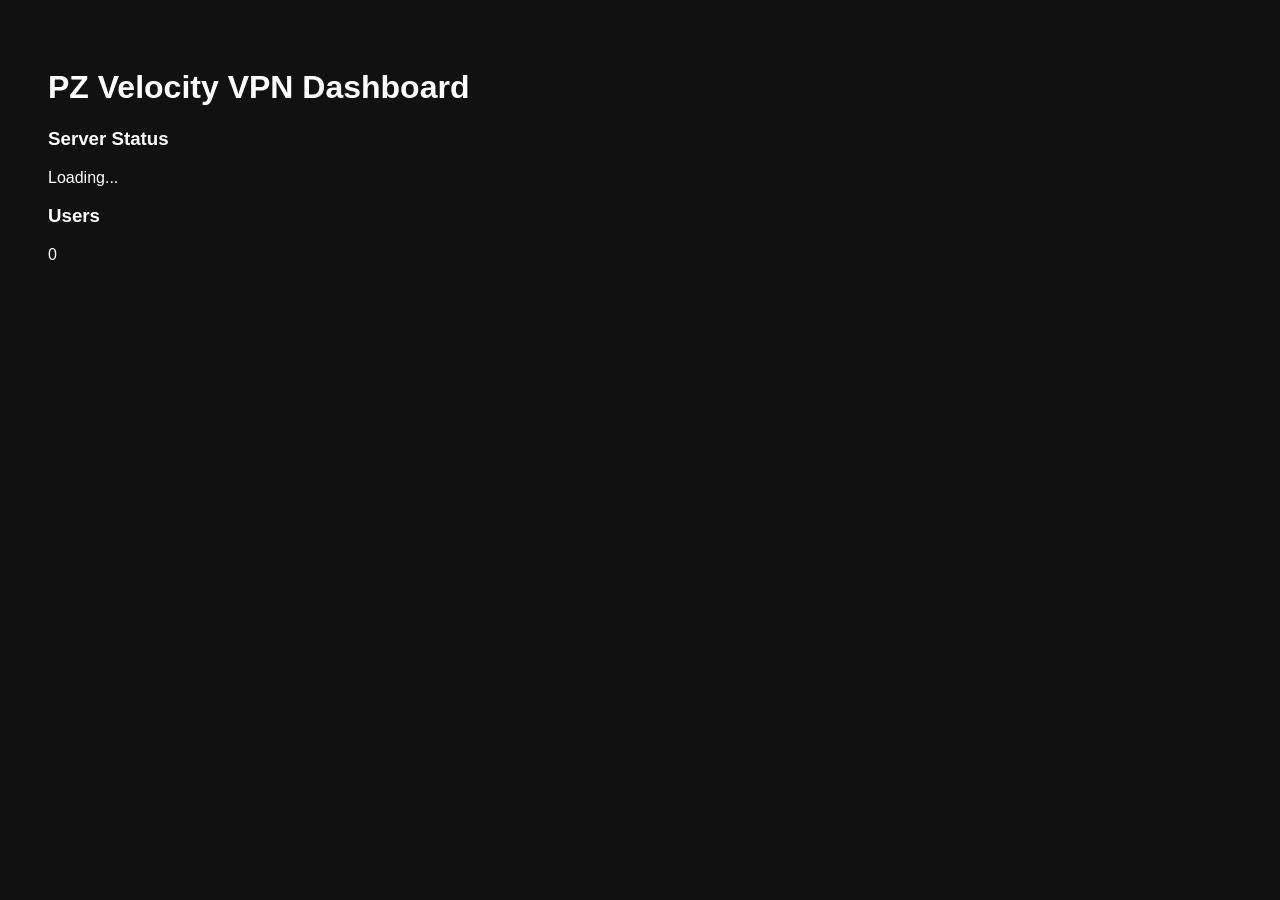
<file: panel/web/index.html>
<!DOCTYPE html>

<html>

<head>

<title>
PZ Velocity VPN Panel
</title>

<link rel="stylesheet" href="css/style.css">

</head>


<body>


<h1>
PZ Velocity VPN Dashboard
</h1>


<div>

<h3>
Server Status
</h3>

<p id="status">
Loading...
</p>


</div>



<div>

<h3>
Users
</h3>


<p id="users">
0
</p>


</div>


<script src="js/app.js"></script>
<script src="js/users.js"></script>

</body>

</html>
</file>
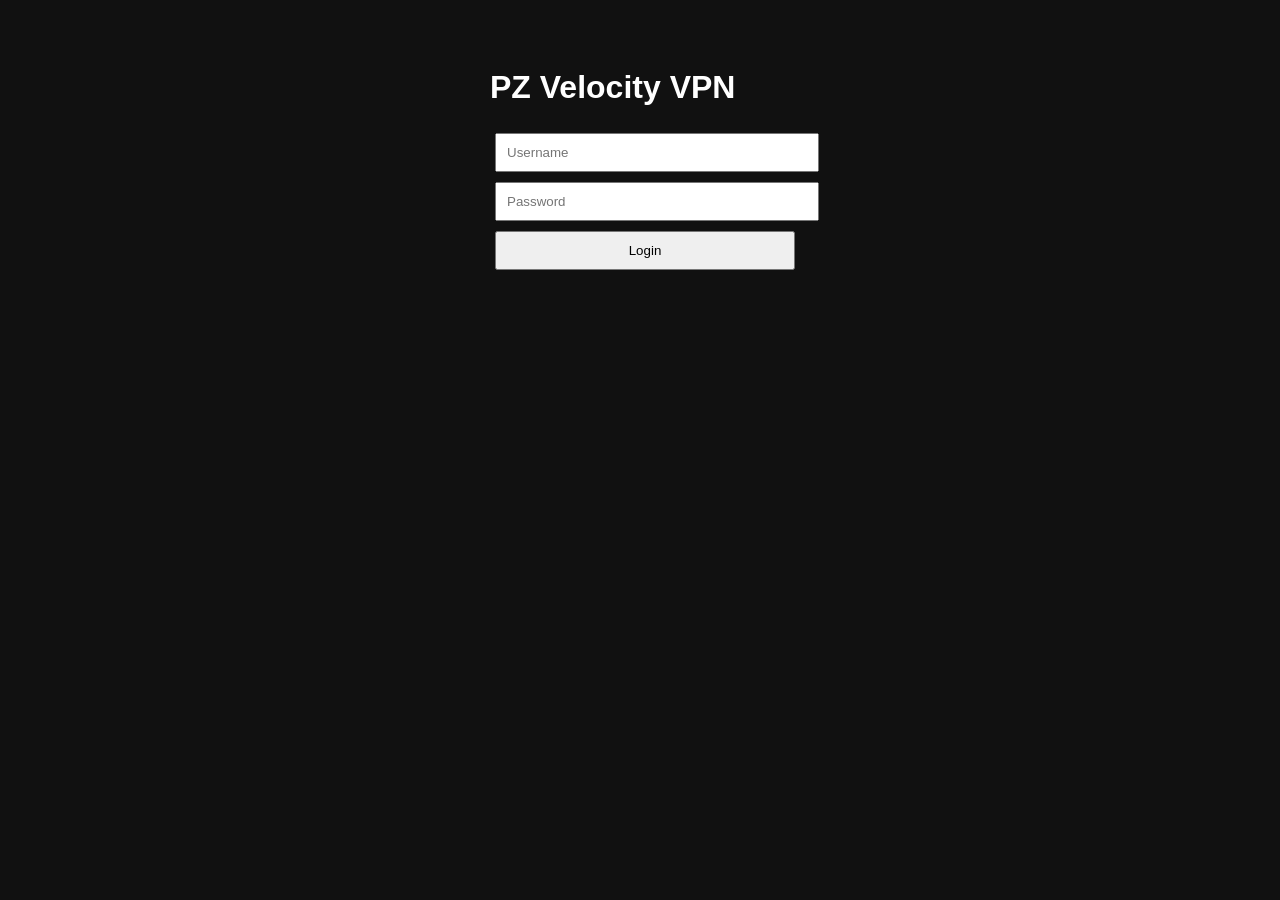
<file: panel/web/login.html>
<!DOCTYPE html>
<html>

<head>
<title>PZ Velocity VPN Login</title>

<link rel="stylesheet" href="css/style.css">

</head>


<body>


<div class="login">

<h1>
PZ Velocity VPN
</h1>


<input 
type="text"
placeholder="Username"
>


<input 
type="password"
placeholder="Password"
>


<button>
Login
</button>


</div>


</body>

</html>
</file>
<file: panel/web/css/style.css>
body{

font-family:Arial;

background:#111;

color:white;

padding:40px;

}


.login{

width:300px;

margin:auto;

}


input,button{

width:100%;

padding:10px;

margin:5px;

}
</file>
